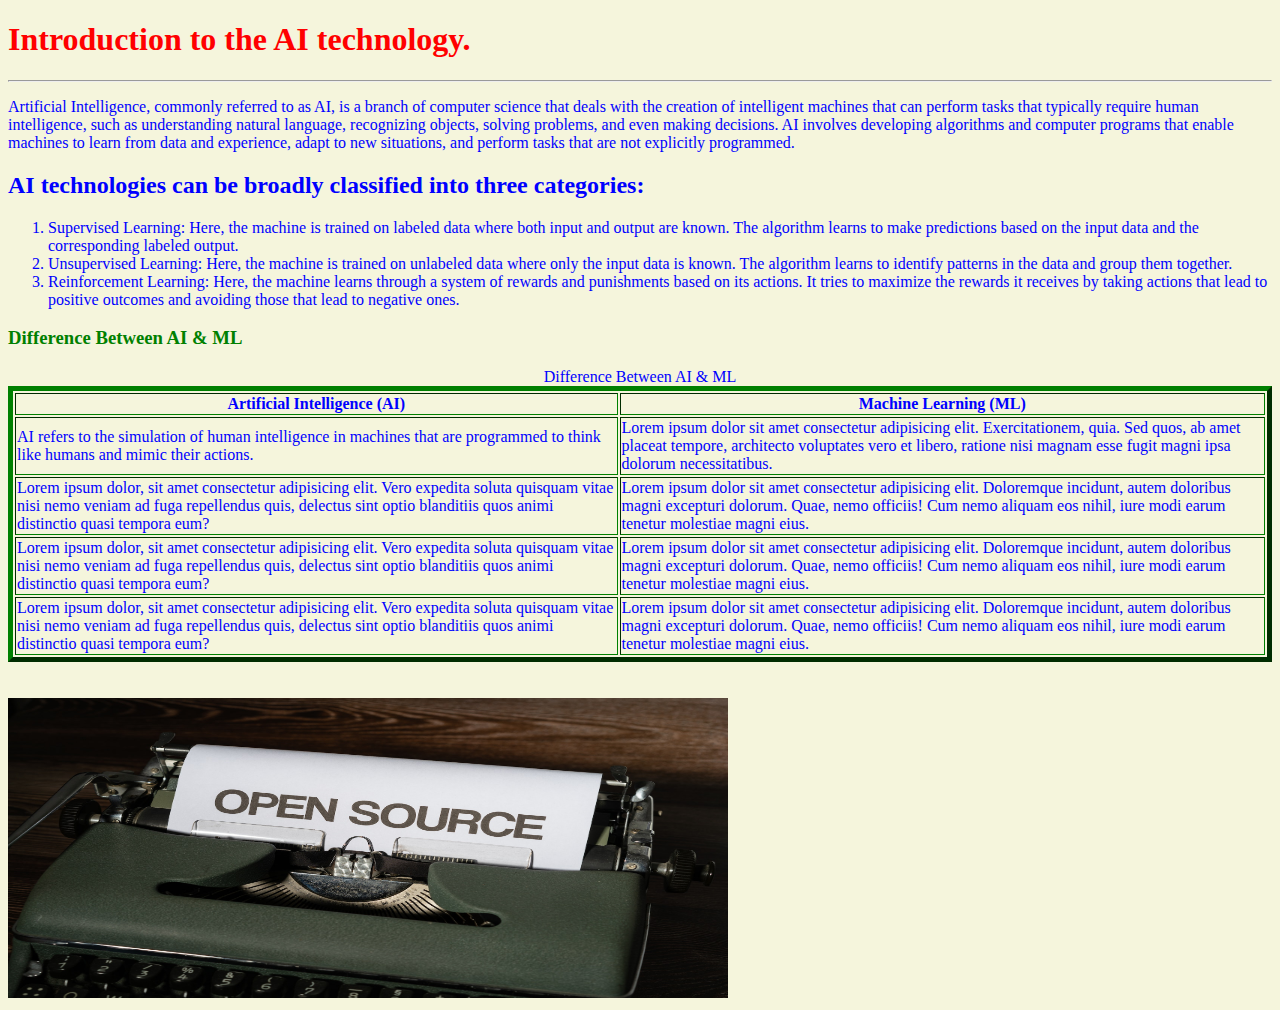
<file: Introduction-to-HTML/first.html>
<!DOCTYPE html>
<html>

<head>
    <title>My First WebPage</title>
    <style>
        #content-heading{
            color: red;
        }
        .content-font-color{
            color: blue;
        }
        #sub-heading{
            color: green;
        }
        .table-border{
            border-color: green;
        }
    </style>
</head>

<body style="background-color: beige;">
    <div>
        <h1 id="content-heading">Introduction to the AI technology.</h1>
        <hr>
        <div class="content-font-color">
            <p>Artificial Intelligence, commonly referred to as AI, is a branch of computer science that deals with the
                creation of intelligent machines that can perform tasks that typically require human intelligence, such
                as understanding natural language, recognizing objects, solving problems, and even making decisions. AI
                involves developing algorithms and computer programs that enable machines to learn from data and
                experience, adapt to new situations, and perform tasks that are not explicitly programmed.</p>
        </div>
        <div class="content-font-color">
            <!-- List 
                - ordered list 
                - unordered list
            -->
            <h2>AI technologies can be broadly classified into three categories:</h2>
            <ol>
                <li>Supervised Learning: Here, the machine is trained on labeled data where both input and output are
                    known. The algorithm learns to make predictions based on the input data and the corresponding
                    labeled output.</li>
                <li>Unsupervised Learning: Here, the machine is trained on unlabeled data where only the input data is
                    known. The algorithm learns to identify patterns in the data and group them together.</li>
                <li>Reinforcement Learning: Here, the machine learns through a system of rewards and punishments based
                    on its actions. It tries to maximize the rewards it receives by taking actions that lead to positive
                    outcomes and avoiding those that lead to negative ones.</li>
            </ol>
        </div>
        <div class="content-font-color">
            <h3 id="sub-heading">Difference Between AI & ML</h3>
            <table class="table-border" border="5px">
                <caption>Difference Between AI & ML</caption>
                <thead>

                    <th>Artificial Intelligence (AI)</th>
                    <th>Machine Learning (ML)</th>

                </thead>
                <tbody>
                    <tr>
                        <td>AI refers to the simulation of human intelligence in machines that are programmed to think
                            like humans and mimic their actions.</td>
                        <td>Lorem ipsum dolor sit amet consectetur adipisicing elit. Exercitationem, quia. Sed quos, ab
                            amet placeat tempore, architecto voluptates vero et libero, ratione nisi magnam esse fugit
                            magni ipsa dolorum necessitatibus.</td>
                    </tr>
                    <tr>
                        <td>Lorem ipsum dolor, sit amet consectetur adipisicing elit. Vero expedita soluta quisquam
                            vitae nisi nemo veniam ad fuga repellendus quis, delectus sint optio blanditiis quos animi
                            distinctio quasi tempora eum?</td>
                        <td>Lorem ipsum dolor sit amet consectetur adipisicing elit. Doloremque incidunt, autem
                            doloribus magni excepturi dolorum. Quae, nemo officiis! Cum nemo aliquam eos nihil, iure
                            modi earum tenetur molestiae magni eius.</td>
                    </tr>
                    <tr>
                        <td>Lorem ipsum dolor, sit amet consectetur adipisicing elit. Vero expedita soluta quisquam
                            vitae nisi nemo veniam ad fuga repellendus quis, delectus sint optio blanditiis quos animi
                            distinctio quasi tempora eum?</td>
                        <td>Lorem ipsum dolor sit amet consectetur adipisicing elit. Doloremque incidunt, autem
                            doloribus magni excepturi dolorum. Quae, nemo officiis! Cum nemo aliquam eos nihil, iure
                            modi earum tenetur molestiae magni eius.</td>
                    </tr>
                    <tr>
                        <td>Lorem ipsum dolor, sit amet consectetur adipisicing elit. Vero expedita soluta quisquam
                            vitae nisi nemo veniam ad fuga repellendus quis, delectus sint optio blanditiis quos animi
                            distinctio quasi tempora eum?</td>
                        <td>Lorem ipsum dolor sit amet consectetur adipisicing elit. Doloremque incidunt, autem
                            doloribus magni excepturi dolorum. Quae, nemo officiis! Cum nemo aliquam eos nihil, iure
                            modi earum tenetur molestiae magni eius.</td>
                    </tr>
                </tbody>

            </table>
        </div>
        <br/>
        <br/>
        <div>
            <img src="./dev-image.jpg" width="720px" height="300px">
        </div>
    </div>
</body>

</html>
</file>
